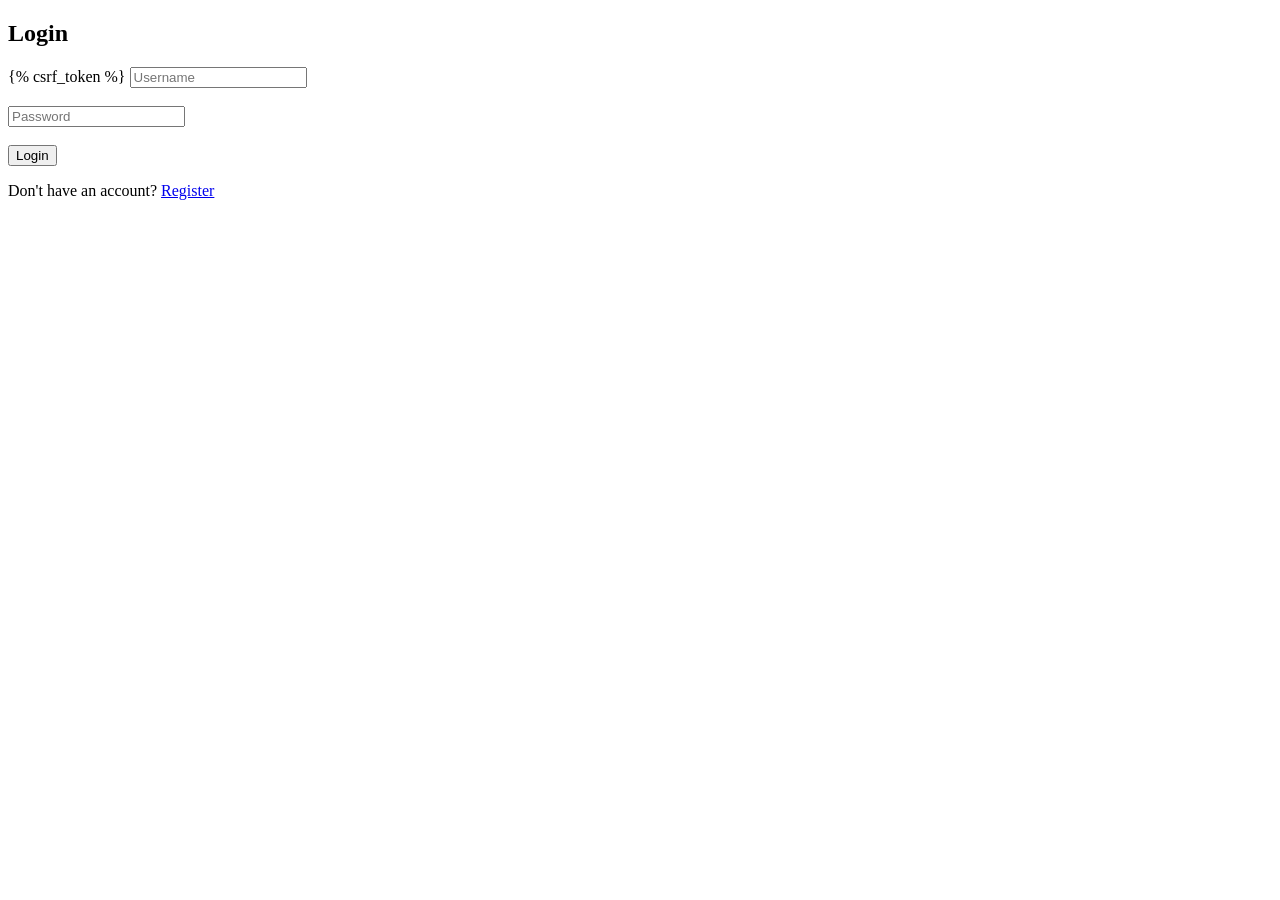
<file: template/home/login.html>
<!DOCTYPE html>
<html>
<head>
    <title>NIMVerify Login</title>
</head>
<body>

<h2>Login</h2>

<form method="POST">

{% csrf_token %}

<input
type="text"
name="username"
placeholder="Username"
required>

<br><br>

<input
type="password"
name="password"
placeholder="Password"
required>

<br><br>

<button type="submit">
Login
</button>

</form>

<p>
Don't have an account?
<a href="/accounts/register/">
Register
</a>
</p>

</body>
</html>
</file>
